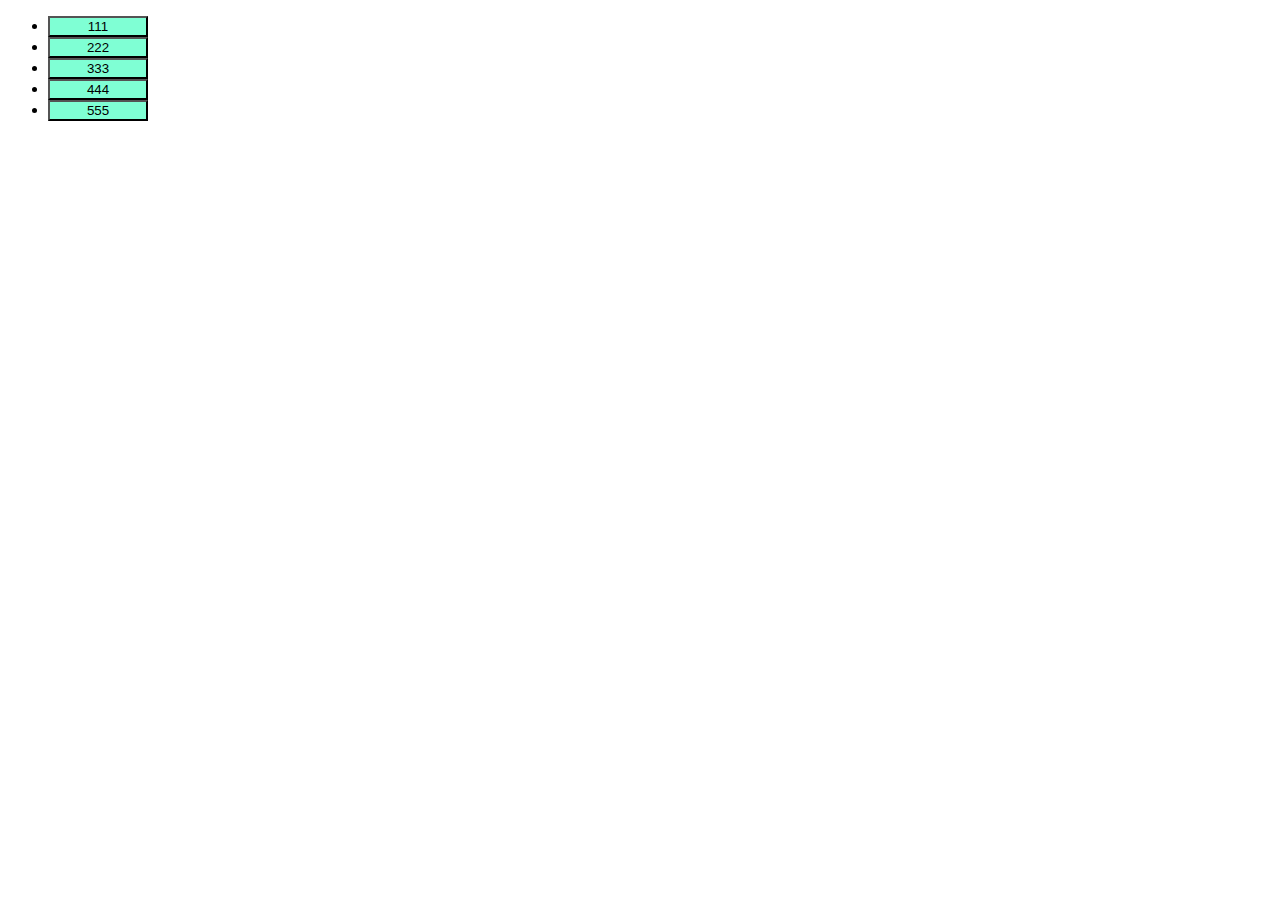
<file: active-button/index.html>
<!DOCTYPE html>
<html lang="en">

<head>
    <meta charset="UTF-8">
    <meta name="viewport" content="width=device-width, initial-scale=1.0">
    <meta http-equiv="X-UA-Compatible" content="ie=edge">
    <link rel="stylesheet" href="./css/style.css">
    <title>Document</title>
</head>

<body>
    <ul class="js-tags">
        <li><button class="button">111</button></li>
        <li><button class="button">222</button></li>
        <li><button class="button">333</button></li>
        <li><button class="button">444</button></li>
        <li><button class="button">555</button></li>
    </ul>
    <script src="./js/active-button.js" type="module"></script>
</body>

</html>
</file>
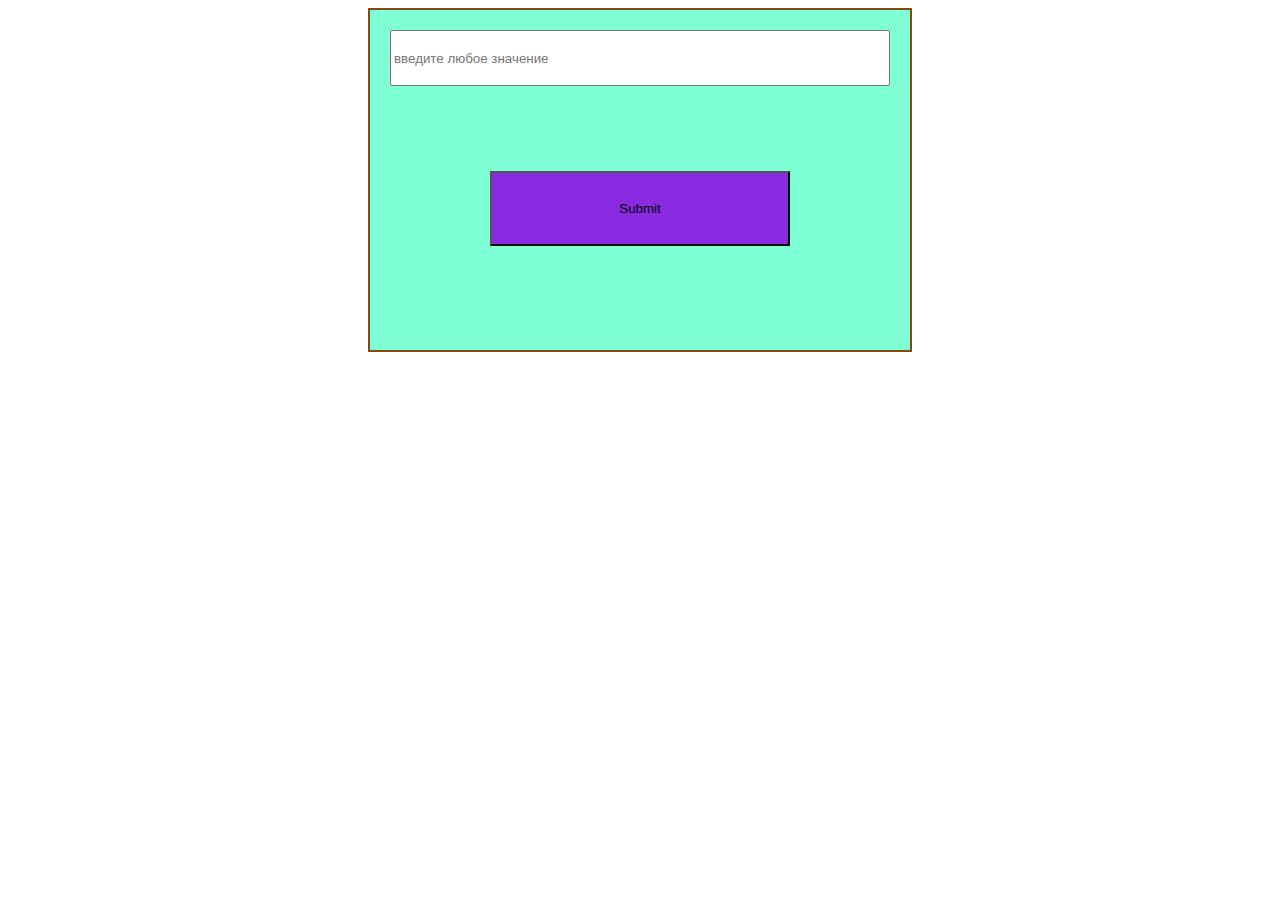
<file: array-methods/index.html>
<!DOCTYPE html>
<html lang="en">

<head>
    <meta charset="UTF-8">
    <meta name="vievport" content="width=device-width, initial-scale=1.0">
    <meta http-equiv="X-UA-Compatible" content="ie=edge">
    <link rel="stylesheet" href="style.css">
    <title>Test array</title>
</head>

<body>

    <form class="user-input-form" action="">
        <input class="user-input-form__input" type="text" placeholder="введите любое значение" minlength="1" required>
        <button class="user-input-form__submit-button" type="submit">Submit</button>
        <div class="result" id="result"></div>
    </form>

    <!-- <script src="test.js"></script> -->
    <script src="input_test.js"></script>
</body>



</html>
</file>
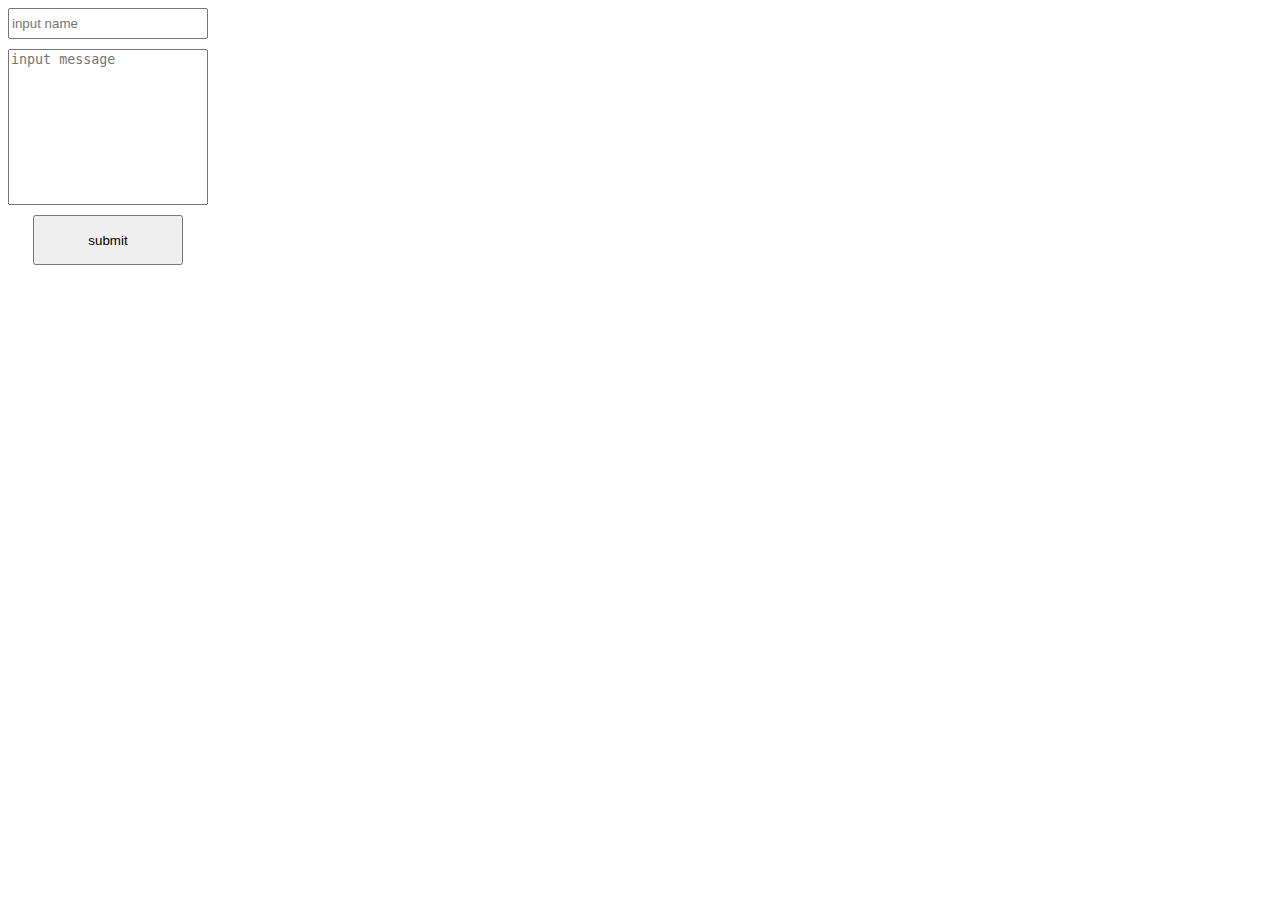
<file: local_storage_form_save/index.html>
<!DOCTYPE html>
<html lang="en">

<head>
    <meta charset="UTF-8">
    <meta name="viewport" content="width=device-width, initial-scale=1.0">
    <meta http-equiv="X-UA-Compatible" content="ie=edge">
    <link rel="stylesheet" href="style.css">
    <title>LocalStorage test</title>
</head>

<body>
    <form class="form" data-input-form>
        <input class="input-name" type="text" name="user-name" data-input-name placeholder="input name" minlength="2"
            maxlength="15" required>
        <textarea class="input-textarea" name="user-message" id="" cols="30" rows="10" data-input-textarea
            placeholder="input message" required minlength="2" maxlength="15"></textarea>
        <button type="submit" name="button-submit" class="button-submit">submit</button>

    </form>


    <script src="script.js" type="module"></script>
</body>

</html>
</file>
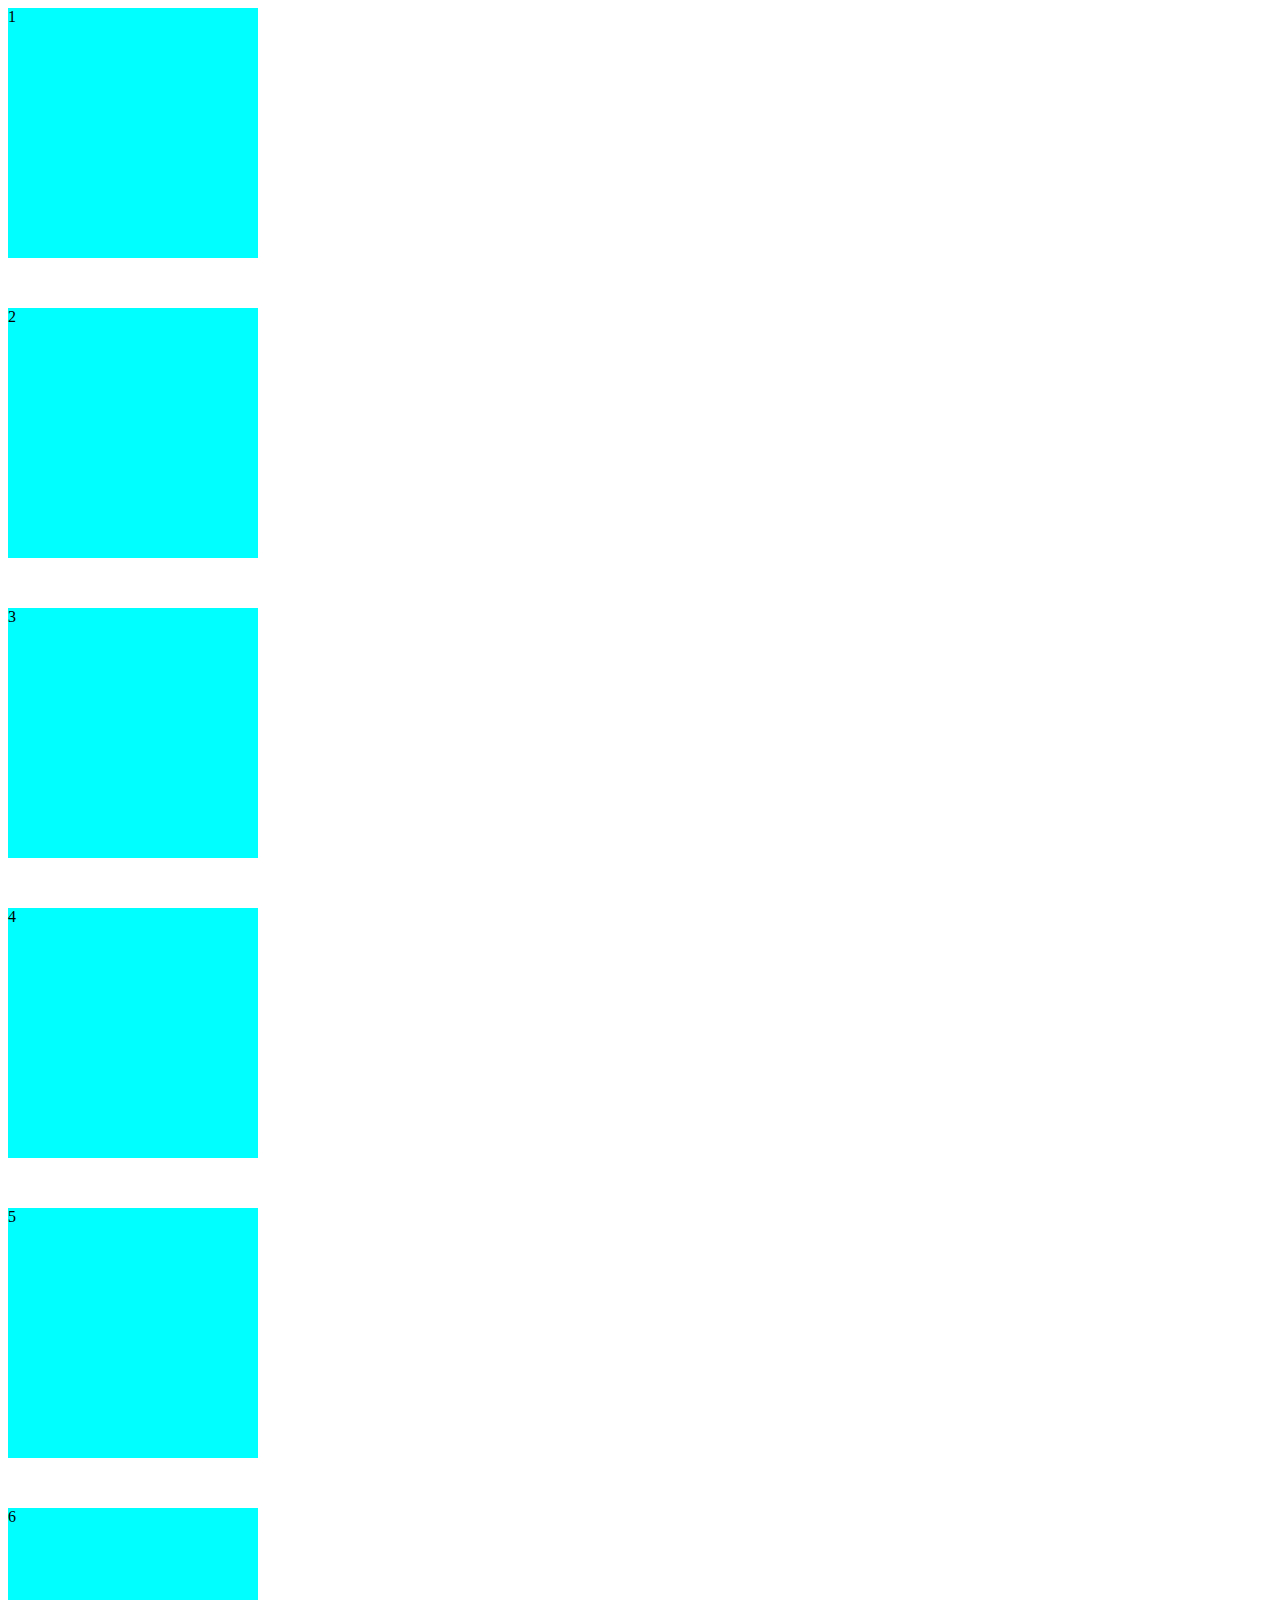
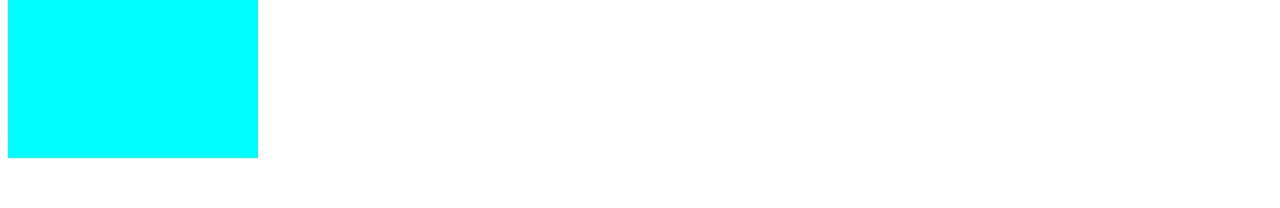
<file: observer-methods/index.html>
<!DOCTYPE html>
<html lang="en">

<head>
    <meta charset="UTF-8">
    <meta name="viewport" content="width=device-width, initial-scale=1.0">
    <meta http-equiv="X-UA-Compatible" content="ie=edge">
    <link rel="stylesheet" href="style.css">
    <title>IntersectionObserver API</title>
</head>

<body>
    <div class="box">
        <div class="elements">1</div>
        <div class="elements">2</div>
        <div class="elements">3</div>
        <div class="elements">4</div>
        <div class="elements observer-elem">5</div>
        <div class="elements">6</div>
    </div>
    <script src="observer.js" type="module"></script>
</body>

</html>
</file>
<file: active-button/css/style.css>
.button {
  width: 100px;
  background-color: aquamarine;
}

.js-active_tag {
  background-color: blue;
}
</file>
<file: array-methods/style.css>
.user-input-form {
  width: 500px;
  height: 300px;
  margin: 0 auto;
  background-color: aquamarine;
  border: 2px saddlebrown solid;
  padding: 20px;
  display: flex;
  flex-wrap: wrap;
  justify-content: center;
}
.user-input-form__input {
  width: 100%;
  height: 50px;
}

.user-input-form__submit-button {
  width: 300px;
  height: 75px;
}
.user-input-form__submit-button {
  background-color: blueviolet;
}
.result {
  text-align: center;
  display: none;
  width: 300px;
  background-color: blueviolet;
  font-size: 16px;
  color: azure;
}
</file>
<file: local_storage_form_save/style.css>
.form {
  display: flex;
  width: 200px;
  flex-wrap: wrap;
}

.input-name {
  height: 25px;
  width: 100%;
  margin-bottom: 10px;
}

.input-textarea {
  margin-bottom: 10px;
  resize: none;
}

.button-submit {
  width: 150px;
  height: 50px;
  display: flex;
  justify-content: center;
  align-items: center;
  cursor: pointer;
  margin: 0 auto;
}
</file>
<file: observer-methods/style.css>
.elements {
  height: 250px;
  width: 250px;
  background-color: aqua;
  margin-bottom: 50px;
}
</file>
